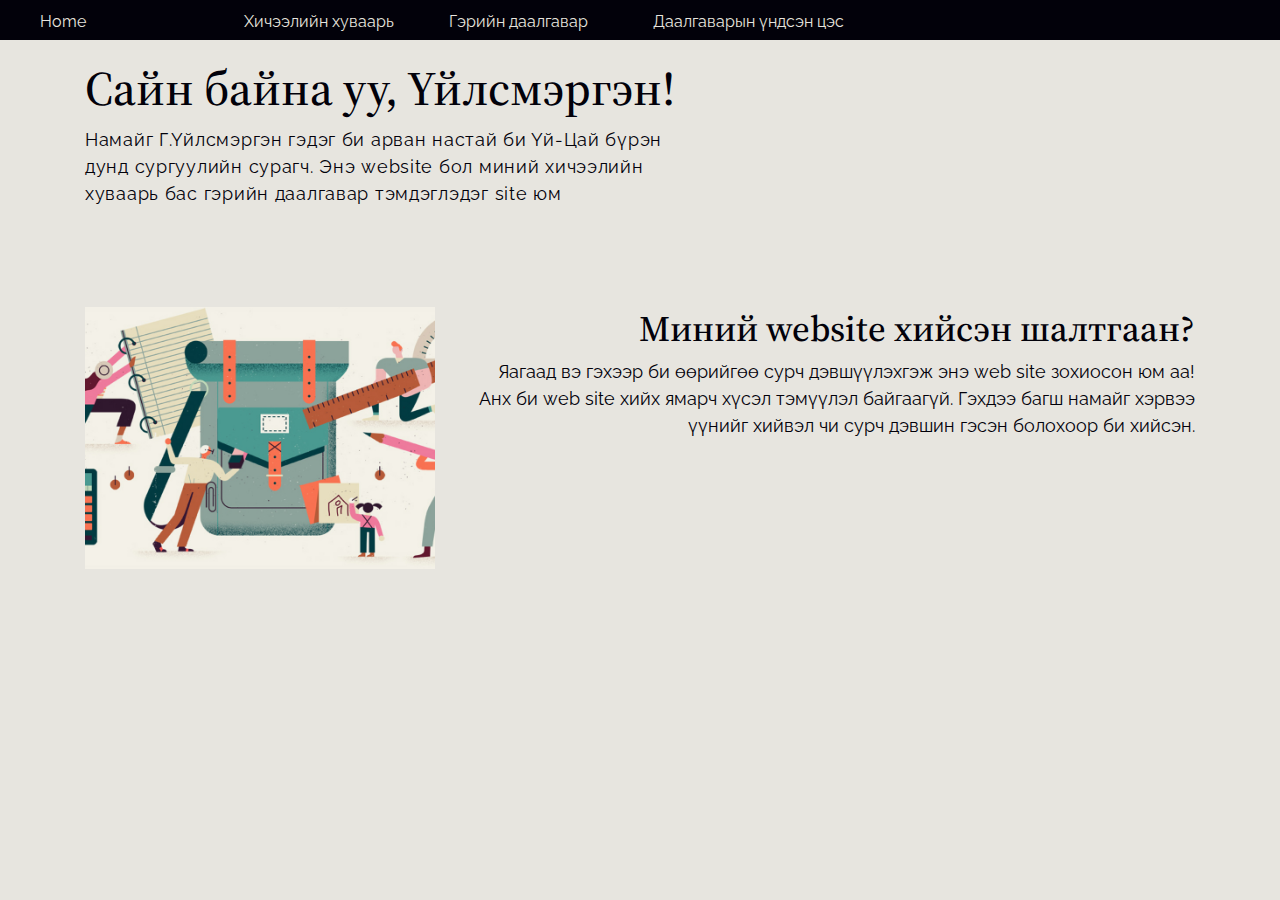
<file: index.html>
<!DOCTYPE html>
<html lang="mn">
<head>
    <meta charset="UTF-8">
    <meta name="viewport" content="width=device-width, initial-scale=1.0">
    <title>Document</title>
    <!-- CSS only -->
    <link rel="stylesheet" href="https://stackpath.bootstrapcdn.com/bootstrap/4.5.2/css/bootstrap.min.css" integrity="sha384-JcKb8q3iqJ61gNV9KGb8thSsNjpSL0n8PARn9HuZOnIxN0hoP+VmmDGMN5t9UJ0Z" crossorigin="anonymous">
    <link rel="stylesheet" href="style.css" type="text/css">
</head>
<body>
        <nav>
            <ul>
                <li><a href="index.html">Home</a></li>
                <li><a href="table.html">Хичээлийн хуваарь</a></li>
                <li><a href="daalgavar.html">Гэрийн даалгавар</a></li>
                <li><a href="daalgavarundsentses.html">Даалгаварын үндсэн цэс</a></li>
            </ul>
        </nav>
        <div class="container">
            <main>
                <div class="welcome"> 
                    <h1>Сайн байна уу, Үйлсмэргэн! </h1>
                    <p>Намайг Г.Үйлсмэргэн гэдэг би арван настай би Үй-Цай бүрэн дунд сургуулийн сурагч. Энэ website бол миний хичээлийн хуваарь бас гэрийн даалгавар тэмдэглэдэг site юм</p>
                </div>
                <div class="row">
                    <!-- <div class="about"> -->
                        <div class="col col-md-4">
                            <img src="banner.webp" alt="">
                        </div>
                        <div class="col col-md-8">
                            <div class="about">
                                
                                <h3>Миний website хийсэн шалтгаан?</h3>
                                <p>Яагаад вэ гэхээр би өөрийгөө сурч дэвшүүлэхгэж энэ web site зохиосон юм аа! Анх би web site хийх ямарч хүсэл тэмүүлэл байгаагүй. Гэхдээ багш намайг хэрвээ үүнийг хийвэл чи сурч дэвшин гэсэн болохоор би хийсэн.</p>
                            </div>
                        </div>
                    <!-- </div> -->
                </div>
                
            </main>
        </div>
</body>
</html>
</file>
<file: style.css>
/*
#F4EEFF
#DCD6F7
#A6B1E1
#422474
*/
@import url('https://fonts.googleapis.com/css2?family=Raleway:wght@400;700&family=Source+Serif+Pro:wght@400;700&display=swap');
body {
    margin: 0;
    padding: 0;
    background-color: #e7e5df;
    color: #02010a;
}
th {
    background-color: #44bba4;
    color: #e7e5df;
    padding: 7.5px;
}
td, th, table{
    border: 2px #706f6f solid;
}
table{
    border-collapse: collapse;
    border: 1.5px #706f6f solid;
    width: 75%;
    margin: 0 auto;
    text-align: center;
    margin-top: 10%;
    font-family: 'Raleway', sans-serif;
    font-size: 18px;
    text-transform: capitalize;
    background-color: #e7e5df;
}
td {
    padding: 7.5px 0px;
    font-size: 18px;
}
h1{
    font-family: 'Source Serif Pro', serif;
    font-size: 48px;
}
.welcome p{
    font-family: 'Raleway', sans-serif;
    letter-spacing: 0.04em;
    font-size: 18px;
    width: 600px;
    margin-bottom: 100px;
}
.welcome h1 {
    margin-top: 20px;
}
.schedule{
    text-align: center;
}
h3 {
    font-size: 36px;
    font-family: 'Source Serif Pro', serif;
}
.about p {
    font-family: 'Raleway', sans-serif;
    font-size: 18px;
    text-align: right;
}
.about h3 {
    text-align: right;
}
nav ul li{
    display: inline-block;
    padding-top: 10px;
    width: 200px;
}
nav {
    background-color: #02010a;
    height: 40px;
}
a{
    color: #e7e5df;
    text-decoration: none;
    font-family: 'Raleway';
}
ul {
    margin: 0;
}
#home {
    text-align: center;
}
img {
    text-align: left;
    display: inline-block;
    width: 350px;
}
a:hover {
    text-decoration: none;
    color: #fff;
}
.daalgavar{
    text-align: center;
}
</file>
